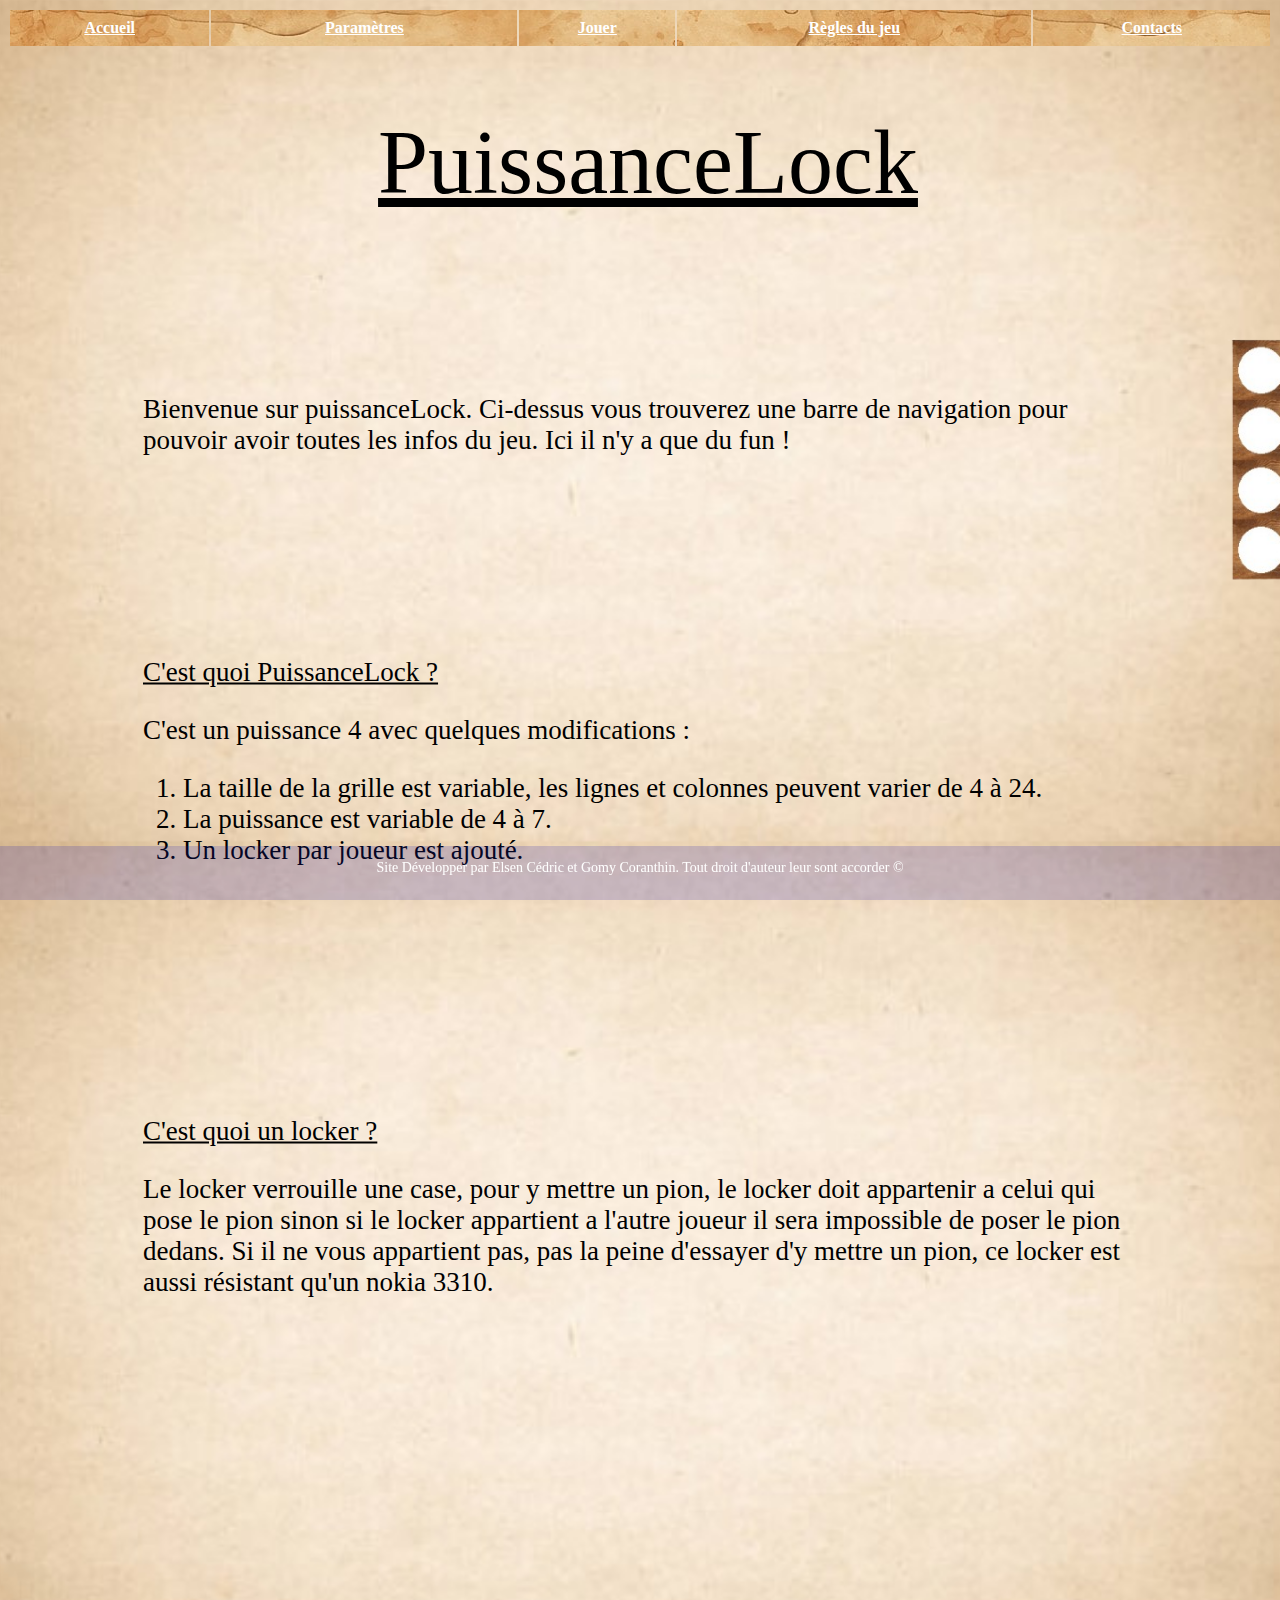
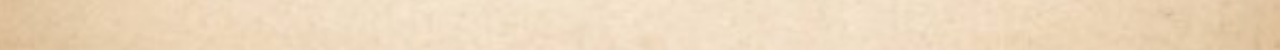
<file: C__Code/Versions/PuissanceLock_24_05_28_23/html/index.html>
<!DOCTYPE html>

<html xmlns="http://www.w3.org/1999/xhtml" lang="fr">
       
    <link rel="stylesheet" href="../css/PuissanceLock.css">
    
    <header>
    
        <title>Accueil Puissance Lock</title>
    
    </header>
   
    <body>
        <head>

            <nav>

                <!--Menu principale sous forme de tableau permettant de voyager de page en pages-->

                <table class="menu_accueil">    
                    
                    <tr id="menu_accueil_1_ligne">
                        
                        <td><a href="index.html" class="menu_accueil_1_ligne">Accueil</a></td>

                        <td><a href="pages/parametre.html" class="menu_accueil_1_ligne">Paramètres</a></td>

                        <td><a href="pages/jouer_partie_puissance_4.html" class="menu_accueil_1_ligne">Jouer</a></td>

                        <td><a href="pages/regles_puissance_4.html" class="menu_accueil_1_ligne">Règles du jeu</a></td>

                        <td><a href="pages/contact.html" class="menu_accueil_1_ligne">Contacts</a></td>
                   
                    </tr>

                </table>
            </nav>

        </head>

        <div id="titrePuissanceLock">PuissanceLock</div>
        <div class="text_accueil" id="texte_accueil_p1">
            Bienvenue sur puissanceLock. Ci-dessus vous trouverez une barre de navigation pour pouvoir avoir toutes les infos du jeu. Ici il n'y a que du fun !
        </div>
        <div class="text_accueil" id="texte_accueil_p2">
            <p><u>C'est quoi PuissanceLock ?</u></p>
            
            <p>C'est un puissance 4 avec quelques modifications :
                <ol>
                    <li>La taille de la grille est variable, les lignes et colonnes peuvent varier de 4 à 24.</li>
                    <li>La puissance est variable de 4 à 7.</li>
                    <li>Un locker par joueur est ajouté.</li>                    

                </ol> 
        </div>

        <div class="text_accueil" id="texte_accueil_p3">
            <p><u>C'est quoi un locker ?</u></p>

            <p>Le locker verrouille une case, pour y mettre un pion, le locker doit appartenir a celui qui pose le pion sinon si le locker appartient a l'autre joueur il sera impossible de poser le pion dedans. Si il ne vous appartient pas, pas la peine d'essayer d'y mettre un pion, ce locker est aussi résistant qu'un nokia 3310.</p>
        </div>

        <img src="../../../../Z_Image/photoaccueilpuissancelock-removebg-preview.png" id="image_photoAccueil_1">
        <div id="image_locker">
            <img src="../../../../Z_Image/texture-bois-jaune.jpeg" id="image_photoAccueil_2">
            <img src="../../../../Z_Image/texture-bois-rouge.jpeg" id="image_photoAccueil_3">
        </div>

        <footer>
            <p>Site Développer par Elsen Cédric et Gomy Coranthin. Tout droit d'auteur leur sont accorder ©</p>
        </footer>

    
    </body>

</html>
</file>
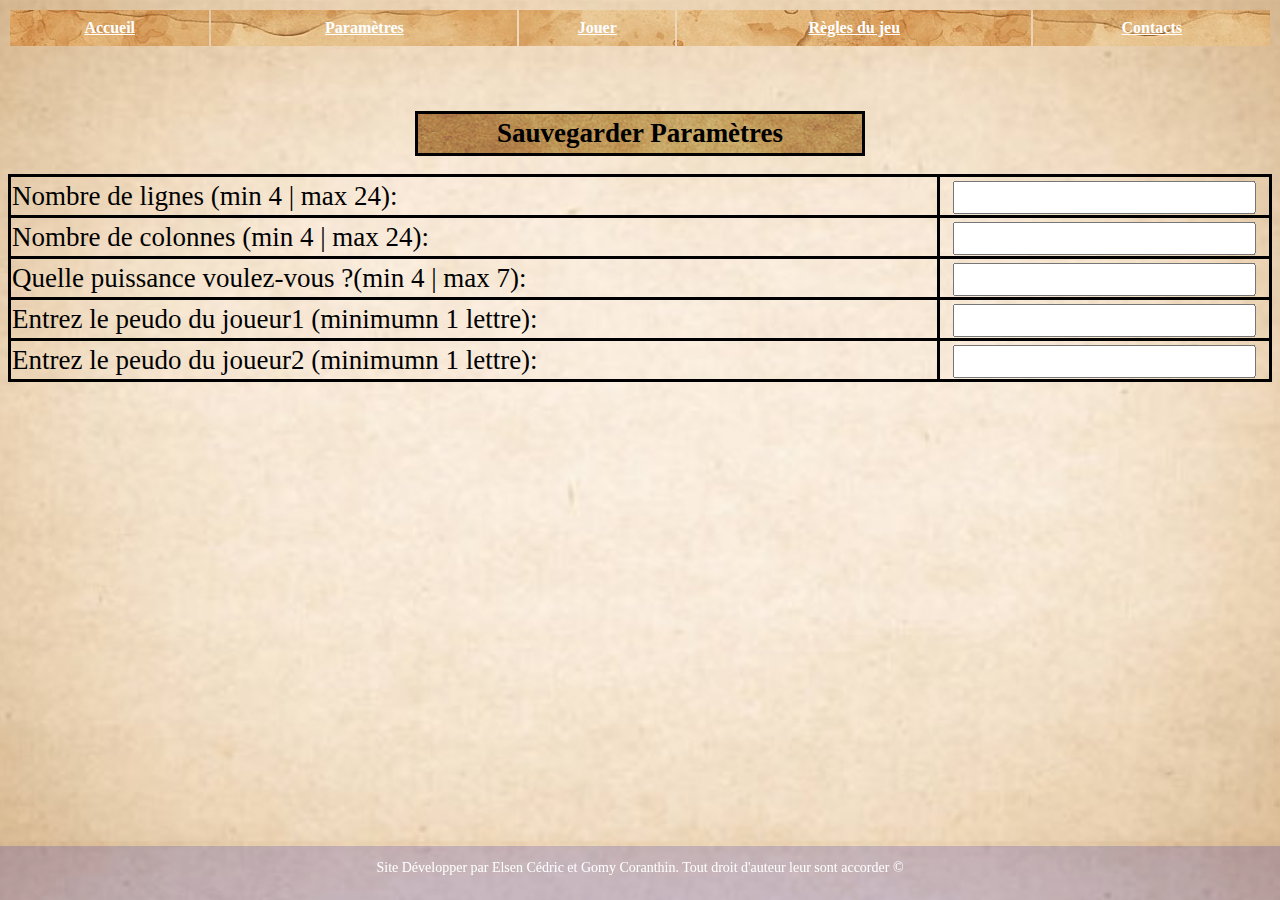
<file: C__Code/Versions/PuissanceLock_24_05_28_23/html/pages/parametre.html>
<!DOCTYPE html>

<html html xmlns="http://www.w3.org/1999/xhtml" lang="fr">
    <link rel="stylesheet" href="../../css/PuissanceLock.css">
    
    <header>
    
        <title>paramètres Puissance Lock</title>
    
    </header>
   
    <body>
        <head>
            <nav>

                <!--Menu principale sous forme de tableau permettant de voyager de page en pages-->

                <table class="menu_accueil">    
                    
                    <tr id="menu_accueil_1_ligne">
                        
                        <td><a href="../index.html" class="menu_accueil_1_ligne">Accueil</a></td>

                        <td><a href="parametre.html" class="menu_accueil_1_ligne">Paramètres</a></td>

                        <td><a href="jouer_partie_puissance_4.html" class="menu_accueil_1_ligne">Jouer</a></td>

                        <td><a href="regles_puissance_4.html" class="menu_accueil_1_ligne">Règles du jeu</a></td>

                        <td><a href="contact.html" class="menu_accueil_1_ligne">Contacts</a></td>
                   
                    </tr>

                </table>
            </nav>

        </head>

        <button id="sauvegarderParametres">Sauvegarder Paramètres</button>
           
        <table id="tableau_liste_parametres">
            <tr class="ligne_tableau_parametres">
                <!--Créer une cellule permettant d'entrer le nbre de ligne  --->
                <td class="cellule_tableau_parametres"><label for="nombre_de_ligne" class="customisation_parametre_input">Nombre de lignes (min 4 | max 24):</label></td>
                <td class="cellule_tableau_parametres"><input type="number" id="nbreDeLigne" class="customisation_parametre_input" min="4" max="24"></td>
            
            </tr>
            <tr>
                <!--Créer une cellule permettant d'entrer le nbre de Colonnes  --->
                <td class="cellule_tableau_parametres"><label for="nombre_de_colonne" class="customisation_parametre_input">Nombre de colonnes (min 4 | max 24):</label></td>
                <td class="cellule_tableau_parametres"><input type="number" class="customisation_parametre_input" id="nbreDeColonne" min="4" max="24"></td>

            </tr>

            <tr class="ligne_tableau_parametres">
                
                <!--Créer une cellule permettant d'entrer la puissance  --->
                <td class="cellule_tableau_parametres"><label for="puissance" class="customisation_parametre_input">Quelle puissance voulez-vous ?(min 4 | max 7):</label></td>
                <td class="cellule_tableau_parametres"><input type="number" class="customisation_parametre_input" id="puissance" min="4" max="7"></td>

            </tr>

            <tr class="ligne_tableau_parametres">
                
                <!--Créer une cellule permettant d'entrer la puissance  --->
                <td class="cellule_tableau_parametres"><label for="pseudoJoueur1" class="customisation_parametre_input">Entrez le peudo du joueur1 (minimumn 1 lettre):</label></td>
                <td class="cellule_tableau_parametres"><input type="text" class="customisation_parametre_input" id="pseudoJoueur1"></td>

            </tr>

            <tr class="ligne_tableau_parametres">
                
                <!--Créer une cellule permettant d'entrer la puissance  --->
                <td class="cellule_tableau_parametres"><label for="pseudoJoueur2" class="customisation_parametre_input">Entrez le peudo du joueur2 (minimumn 1 lettre):</label></td>
                <td class="cellule_tableau_parametres"><input type="text" class="customisation_parametre_input" id="pseudoJoueur2"></td>

            </tr>


        </table>


        <footer>
            <p>Site Développer par Elsen Cédric et Gomy Coranthin. Tout droit d'auteur leur sont accorder ©</p>
        </footer>

        <script src="../../javascript/Cedric/PuissanceLock_24_05_17_01.drawio.js"></script>
    </body>

    

</html>
</file>
<file: C__Code/Versions/PuissanceLock_24_05_28_23/css/PuissanceLock.css>
html{
    background-color: aqua;
    background-image:url(../../../../Z_Image/texture-parchemin.jpg);
    background-size:100%;
}
 
.text_accueil{
    font-size: 3vh;
    font-family: cursive;
    text-align: left;

}
#texte_accueil_p1{
    width: 110vh;
    position: absolute;
    transform: translateY(+50%);
    margin-left: 15vh;
    margin-top: 35vh;
    margin-right: auto;
}

#texte_accueil_p2{
    width: 140vh;
    position: absolute;
    transform: translateY(+50%);
    margin-left: 15vh;
    margin-top: 50vh;
    margin-right: auto;  
}

#texte_accueil_p3{
    width: 110vh;
    position: absolute;
    transform: translateY(+50%);
    margin-left: 15vh;
    margin-top: 100vh;
    margin-right: auto;
    padding-bottom: 5vh;
}

#image_locker{
    position: absolute;
    width: 40vh;
    height: 40vh;
    position: absolute;
    transform: translateY(+50%);
    margin-left: 150vh;
    margin-top: 50vh;
    margin-right: auto;
    padding-bottom: 5vh
    
}

.menu_accueil{
    width: 100%;
    height: 4vh;
    text-align: center;
    font-weight: bold;
    font-size: 100%;
    margin: auto;
}

.menu_accueil_1_ligne{
    color: #fff;
}

#menu_accueil_1_ligne{
    background-color: rgb(210, 210, 210);
    width: 20%;
    height: 4vh;
    background-image: url(../../../../Z_Image/texture-parchemin-foncer.jpg);
    
}

#coordonnees{
    font-size: 3vh;
    text-align: left;
    margin-left: 0%;
}

#coordonnees_list{
    margin-top: 15vh;
    margin-left: 0%;
}

#titrePuissanceLock{
    font-size: 10vh;
    margin-left: 50%;
    margin-top: 7vh;
    font-family: cursive;
    transform: translateX(-50%);
    position: absolute;
    text-decoration: underline;

}

#regles_explication{
    font-size: 3vh;
    margin-left: 20%;
    margin-right: 20%;
    margin-top: 2%;
    margin-bottom: 20%;
    padding-bottom: 2vh; /* Laisser un espace tout en bas pour que le footer ne dépasse pas sur la div */
}

#image_photoAccueil_1{
    width: 55vh;
    height: 40vh;
    transform: translateX(-50%);
    margin-left: 150vh;
    margin-top: 20vh;
}


footer {
    background-color: rgba(30, 33, 180, 0.192); /* Couleur de fond du pied de page */
    color: #fff; /* Couleur du texte du pied de page */
    text-align: center; /* Alignement du texte au centre */
    padding: 0px; /* Espace intérieur du pied de page */
    position: fixed; /* Fixer le pied de page en bas de la fenêtre */
    bottom: 0; /* Aligner le bas du pied de page en bas de la fenêtre */
    width: 100%; /* Largeur du pied de page à 100% de la fenêtre */
    height: 6vh;
    font-size: 14px;
    left: 0%;
  }


.customisation_parametre{
    
    color: #fff;
    margin-top: 10%;
}

input{
    width: 90%;
    height: 3vh;
    margin-left: 50%;
    transform: translateX(-50%);
}



#grillePuissanceLock{
    position: fixed;
    left:50%;
    bottom: 7vh;
    transform: translate(-50%); /* Rencentre la grille horizontalement */
    border-collapse: collapse; /* Coller les cellules entre elles*/
    border-spacing: 0; /* Supprimer les espace entre les cellules*/
}

.celluletableau{
    padding: 0;
    margin: 0;
    border: none;
    line-height: 0;
}

.imageCaseGrille{
    width: 100%;
    height: auto;
    display: block; /* Supprimer les espaces en bas des images dans les cases */
}




#sauvegarderParametres{
    margin-top:5%;
    background-image: url(../../../../Z_Image/textureBoutonfini.png);
    background-size:cover;
    background-position: center;
    margin-left: 50%;
    transform: translateX(-50%);
    height: 45px;
    width: 50vh;
    font-size: 3vh;
    font-family:cursive ;
    font-weight: bold;
    border: 3px solid;

}

#tableau_liste_parametres{
    width: 100%;
    height: fit-content;
    margin-top: 2vh;
    margin-left: 50%;
    transform: translateX(-50%);
    border-collapse: collapse;
}

.ligne_tableau_parametres{
    border: 3px solid;
    
}

.cellule_tableau_parametres{
    width: auto;
    font-size: 3vh;
    border: 3px solid;
}

#boutonJouer{
    background-image: url(../../../../Z_Image/textureBoutonfini.png);
    background-size:cover;
    background-position: center;
    position: absolute;
    left: 50%;
    top: 50%;
    transform: translate(-50%,-50%);
    height: 40vh;
    width: 50vh;
    font-size: 3vh;
    font-family:cursive ;
    font-weight: bold;
    border: 3px solid;
}

#messageJoueurActif{
    display: block;
}

#messageGagnant{
    background-size: auto
}

.messageJeu{
    width: fit-content; /* Adapter la taille en fonction du contenu*/
    font-size: 3vh;
    font-family: cursive;
    font-weight: bolder;
    margin-left: 50%;
    transform: translateX(-50%);
    margin-top: 3vh;
    background-image: url(../../../../Z_Image/textureBoutonfini.png);
}

#tableauScore{
    position: fixed;
    top: 6vh;
    right: 0;
    display: block;
    border-collapse: collapse;
    border-spacing: 0;
}

.celluleTableauScore{
    border: 3px solid;
    border-collapse: collapse;
    width: 10vh;
    text-align: center;
    font-weight: bolder;
}

#boutonRejouer{
    display: none;
    background-image: url(../../../../Z_Image/textureBoutonfini.png);
    background-size:cover;
    background-position: center;
    position: absolute;
    left: 50%;
    top: 50%;
    transform: translate(-50%,-50%);
    height: 40vh;
    width: 50vh;
    font-size: 3vh;
    font-family:cursive ;
    font-weight: bold;
    border: 3px solid;
    opacity: 0;
}

#messageLocker{
    color: yellow;
}

#boutonQuitter{
    background-image: url(../../../../Z_Image/textureBoutonfini.png);
    background-size:cover;
    color: red;
    background-position: center;
    
    margin-left: 1vh;
    font-size: 3vh;
    font-family:cursive ;
    font-weight: bold;
    border: 3px solid;
}
</file>
